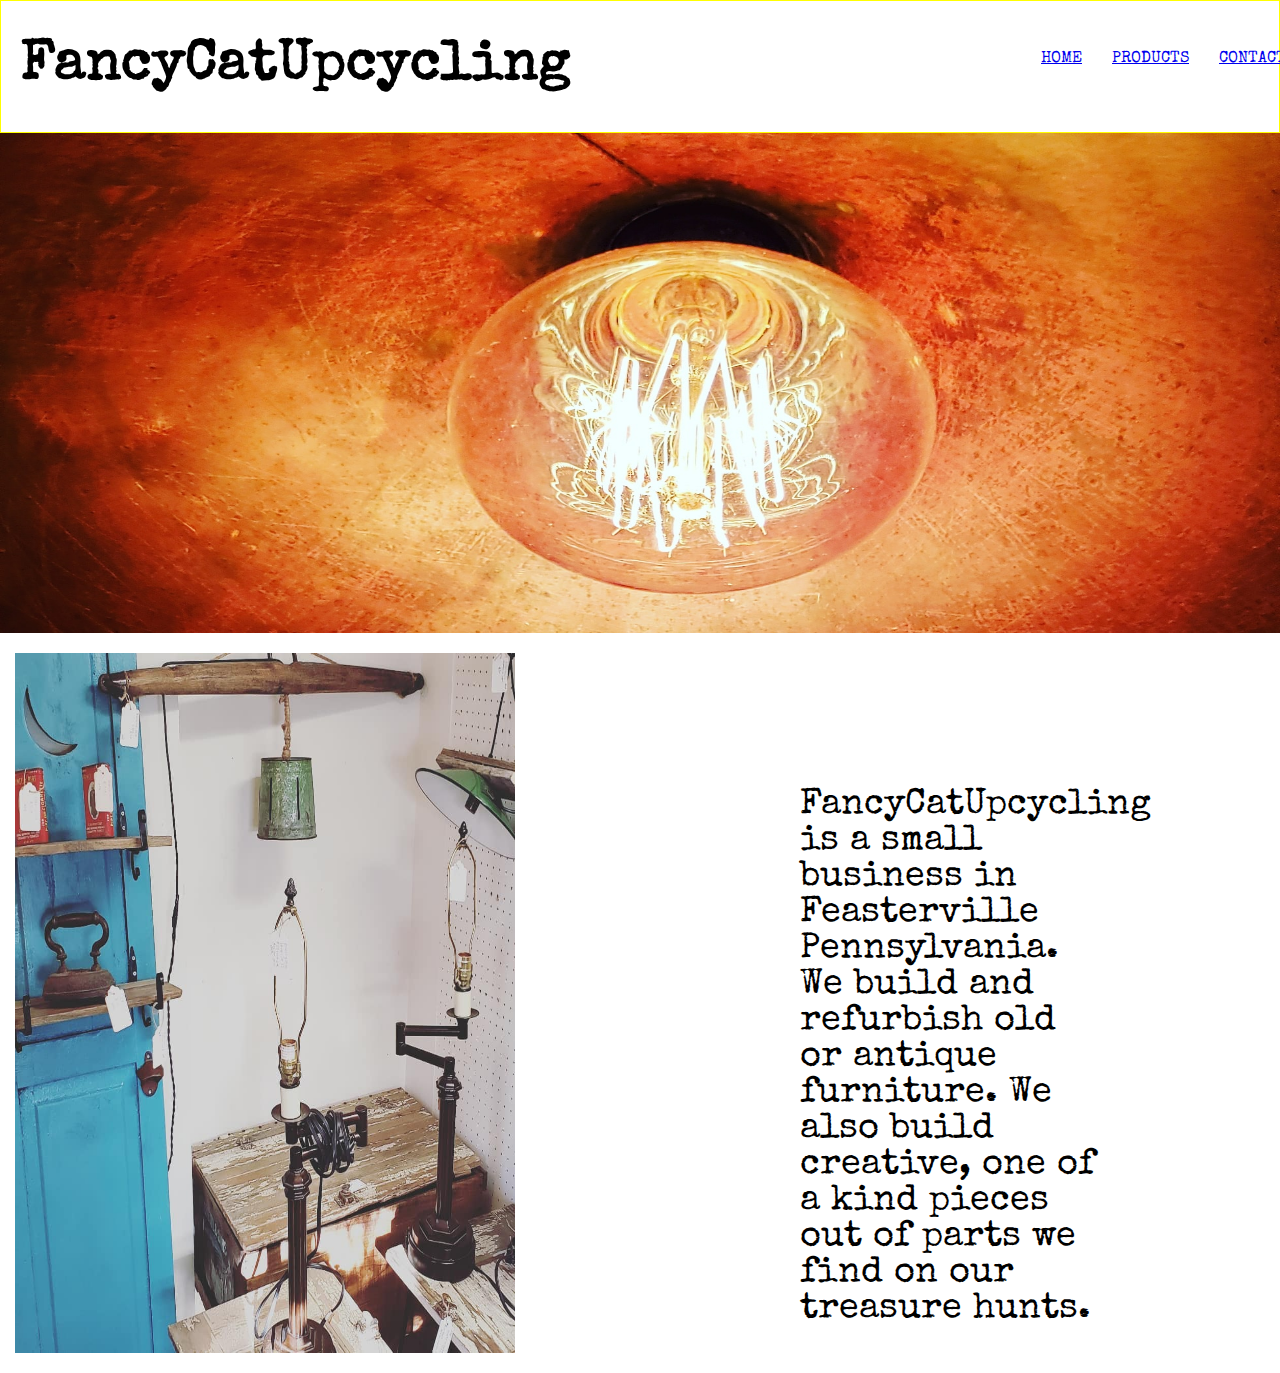
<file: index.html>
<!DOCTYPE html>
<html lang="en">

<head>
    <meta charset="UTF-8">
    <meta name="viewport" content="width=device-width, initial-scale=1.0">
    <title>Document</title>
    <link rel="stylesheet" href="./assets/style.css">
    <link href="https://fonts.googleapis.com/css2?family=Special+Elite&display=swap" rel="stylesheet">

</head>
<div class="page-wrapper">
<body>
    <header>
        <div id="nav-title-wrapper">
        <h1 class="title" >FancyCatUpcycling</h1>
        <nav class="nav">
            <ul class="navList"> 
                <li class="listItem"><a href="./index.html">Home</a></li>
                <li class="listItem"><a href="./product.html">products</a></li>
                <li class="listItem"><a href="./contact.html">contact</a></li>
                <li class="listItem"><a href="https://www.facebook.com/FancyCatUpcycling" target="_blank"><img class="social" src="./assets/images/facebook.png" alt="facebook logo"></a></li>
                <li class="listItem"><a href="https://www.instagram.com/fancy_cat_upcycling/" target="_blank"><img class="social" src="./assets/images/instagram.png" alt="instagram logo"></a></li>
            </ul>
        </nav>
        </div>
        <img src="./assets/images/fancy hero.jpg" alt="Photo of a edison light bulb" id="hero">
    </header>

    
    <main>
        <p id="description">FancyCatUpcycling is a small business in Feasterville Pennsylvania. We build and refurbish old or antique furniture. We also build creative, one of a kind pieces out of parts we find on our treasure hunts.</p>


        <img id="storePhoto" src="./assets/images/fancy cat store.jpg" alt="">
    
    </main>
    
    <script src="./assets/image.js"></script>
    <script src="./assets/main.js"></script>
    </body>
</div>
</html>
</file>
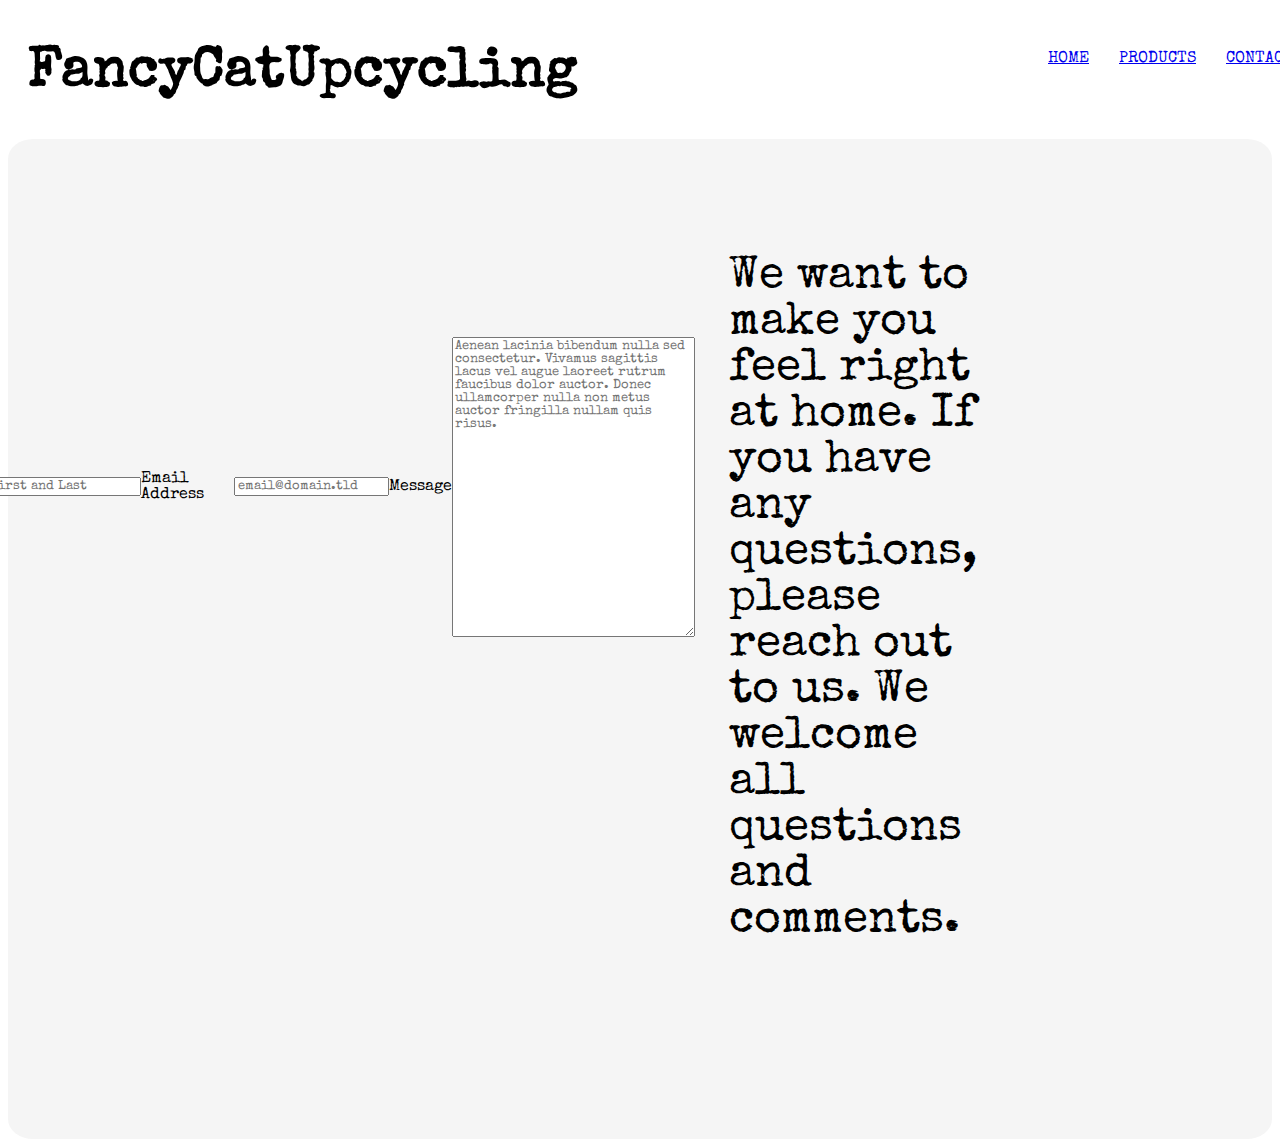
<file: contact.html>
<!DOCTYPE html>
<html lang="en">
<head>
    <meta charset="UTF-8">
    <meta name="viewport" content="width=device-width, initial-scale=1.0">
    <title>Document</title>
    <link href="https://fonts.googleapis.com/css2?family=Special+Elite&display=swap" rel="stylesheet">

    <link rel="stylesheet" href="./assets/contact.css">
</head>

<div class="page-wrapper">
<body id="contactBody">
    <header>
        <div id="nav-title-wrapper">
            <h1 class="title" >FancyCatUpcycling</h1>
            <nav class="nav">
                <ul class="navList"> 
                    <li class="listItem"><a href="./index.html">Home</a></li>
                    <li class="listItem"><a href="./product.html">products</a></li>
                    <li class="listItem"><a href="./contact.html">contact</a></li>
                    <li class="listItem"><a href="https://www.facebook.com/FancyCatUpcycling" target="_blank"><img class="social" src="./assets/images/facebook.png" alt="facebook logo"></a></li>
                    <li class="listItem"><a href="https://www.instagram.com/fancy_cat_upcycling/" target="_blank"><img class="social" src="./assets/images/instagram.png" alt="instagram logo"></a></li>
                </ul>
            </nav>
            </div>
    </header>
        <main >
        
        <form id="fs-frm" name="simple-contact-form" accept-charset="utf-8" action="https://formspree.io/FancyCatUpcycling@gmail.com" method="post">
            <fieldset id="fs-frm-inputs">
                <label for="full-name">Full Name</label>
                <input type="text" name="name" id="full-name" placeholder="First and Last" required="">
                <label for="email-address">Email Address</label>
                <input type="email" name="_replyto" id="email-address" placeholder="email@domain.tld" required="">
                <label for="message">Message</label>
                <textarea rows="5" name="message" id="message" placeholder="Aenean lacinia bibendum nulla sed consectetur. Vivamus sagittis lacus vel augue laoreet rutrum faucibus dolor auctor. Donec ullamcorper nulla non metus auctor fringilla nullam quis risus." required=""></textarea>
                <input type="hidden" name="_subject" id="email-subject" value="Contact Form Submission">
            </fieldset>
            <input type="submit" value="Submit">
        </form>
       
        <p id="statementPara"> We want to make you feel right at home. If you have any questions, please reach out to us. We welcome all questions and comments.</p>
        
    </main>
    <script src="./assets/image.js"></script>
    <script src="./assets/main.js"></script>
</body>
</div>

</html>
</file>
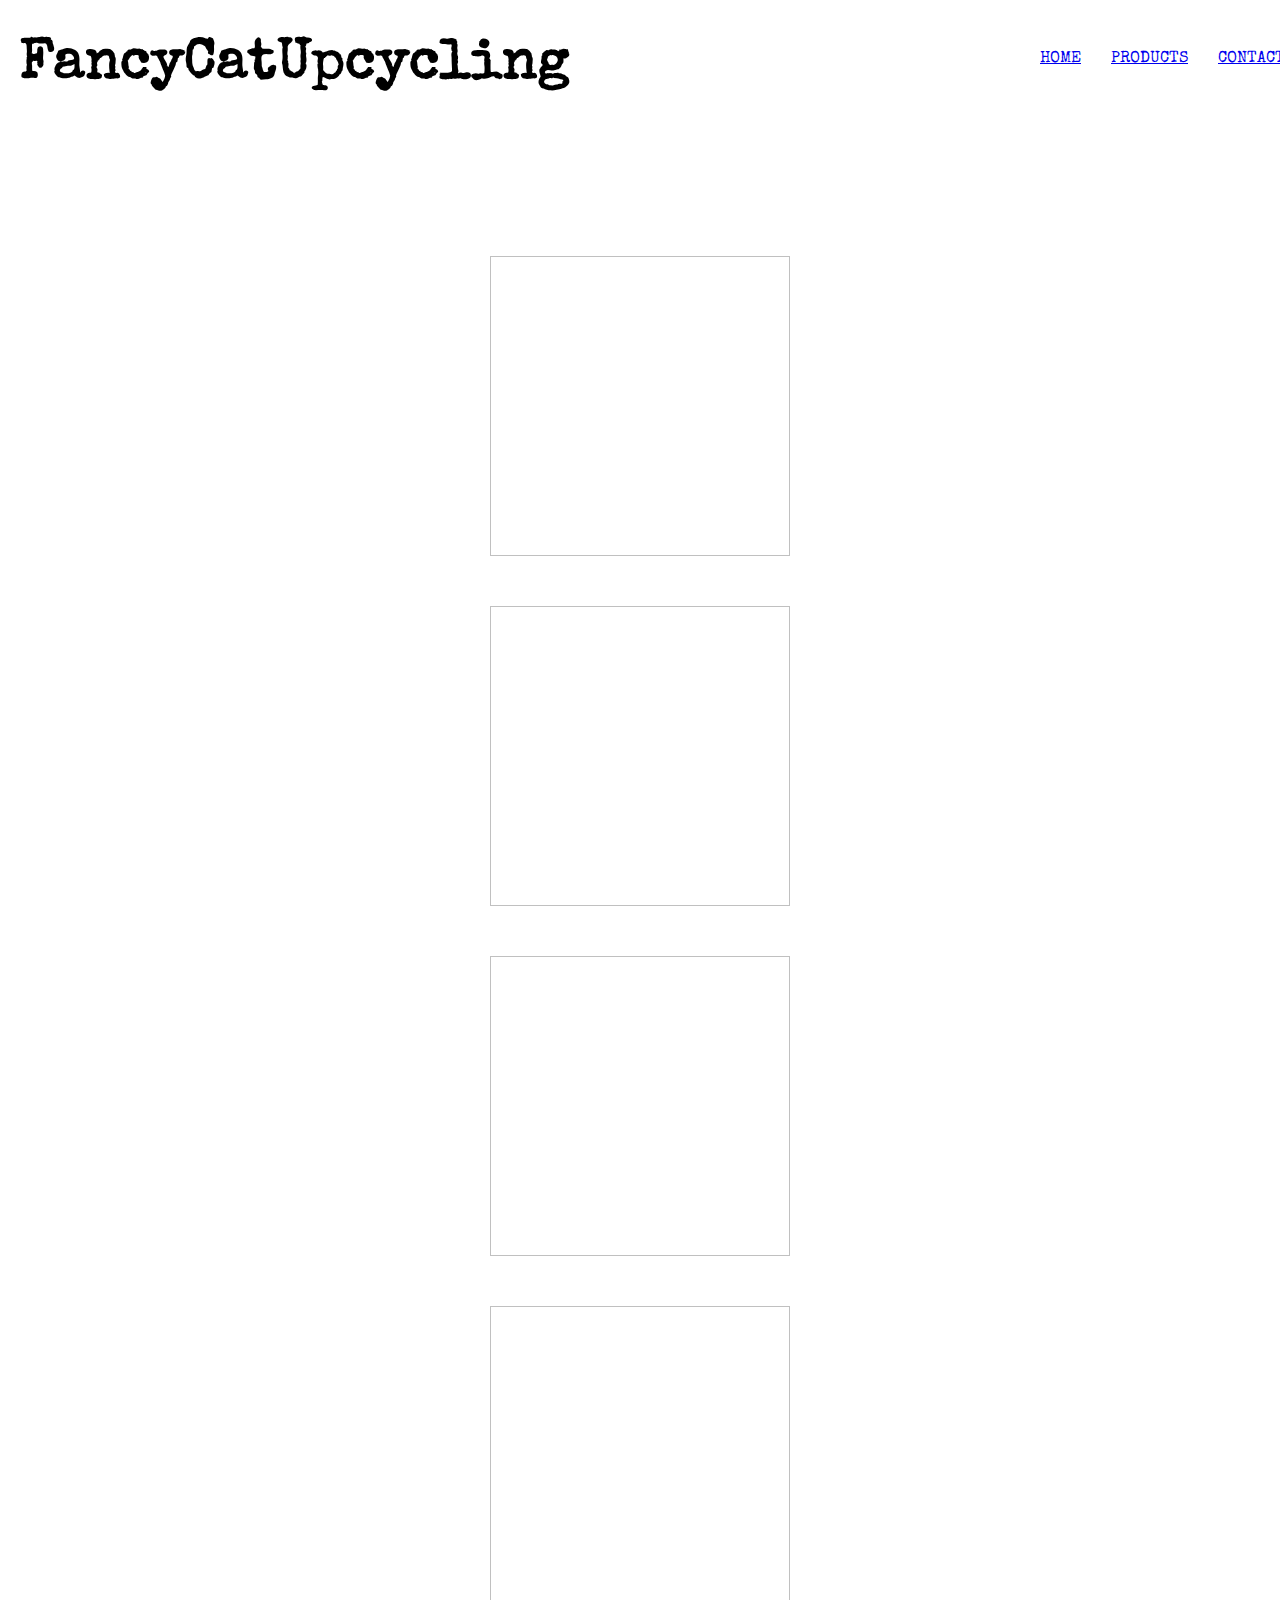
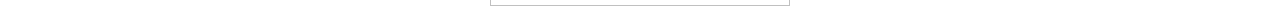
<file: product.html>
<!DOCTYPE html>
<html lang="en">
<head>
    <header>
    <meta charset="UTF-8">
    <meta name="viewport" content="width=device-width, initial-scale=1.0">
    <title>Document</title>
    <link href="https://fonts.googleapis.com/css2?family=Special+Elite&display=swap" rel="stylesheet">
    
    <link rel="stylesheet" href="./assets/product.css">
</head>
<div class="page-wrapper">
<body id="productsBody">
    <header>
        <div id="nav-title-wrapper">
        <h1 class="title" >FancyCatUpcycling</h1>
        <nav class="nav">
            <ul class="navList"> 
                <li class="listItem"><a href="./index.html">Home</a></li>
                <li class="listItem"><a href="./product.html">products</a></li>
                <li class="listItem"><a href="./contact.html">contact</a></li>
                <li class="listItem"><a href="https://www.facebook.com/FancyCatUpcycling" target="_blank"><img class="social" src="./assets/images/facebook.png" alt="facebook logo"></a></li>
                <li class="listItem"><a href="https://www.instagram.com/fancy_cat_upcycling/" target="_blank"><img class="social" src="./assets/images/instagram.png" alt="instagram logo"></a></li>
            </ul>
        </nav>
        </div>
    </header>
    <main id="productsMain">
        
    </main>
    <script src="./assets/image.js"></script>
    <script src="./assets/main.js"></script>
</body>
</div>
</html>
</file>
<file: assets/style.css>
* {
    box-sizing: border-box;
    font-family: 'Special Elite', cursive;
}
body{
    margin: 0;
    overflow:scroll;
}
.title{
    margin-left: 20px;
    margin-right: 850px;
    font-size: 56px;
}

form{
    background-color: rgba(125,200,220, .4);
    border: 1px solid black;
}

#hero{

    width: 100%;
    height: 500px;
}

.nav{
    
    display: flex;
    justify-content: flex-end;
    
}

.navList{
    position: relative;
    top: 20px;
    list-style-type: none;
    display: flex;
    justify-content: flex-end;
    align-items: flex-start;
    position: absolute ;
    

}
.listItem{
    margin: 15px;
    text-transform: uppercase;
}
.social{
    width: 30px;
    
}
#description{
    position: absolute;
    font-size: 36px;
    width: 300px;
    left: 800px;
    margin-top: 150px;

}

#nav-title-wrapper{
    display: flex;
    border: 1px solid yellow;
}

#storePhoto{
    margin: 15px;
    width: 500px;
    height: 700px;

}
</file>
<file: assets/contact.css>
* {
    box-sizing: border-box;
    font-family: 'Special Elite', cursive;
}

.nav{
    
    display: flex;
    justify-content: flex-end;
    
}

.navList{
    position: relative;
    top: 20px;
    list-style-type: none;
    display: flex;
    justify-content: flex-end;
    align-items: flex-start;
    position: absolute ;
    

}
.listItem{
    margin: 15px;
    text-transform: uppercase;
}
.social{
    width: 30px;
}
}
#fs-frm{
    position: relative;
    display: flex;
    top: 600px;
justify-content: center;
align-items: flex-end;
width: 1425px;


flex-direction: column;




    
    
    
}
#fs-frm-inputs{
    
    
position: relative;
    display: flex;
   border: none;
    justify-content: center;
    align-items: center;
    top: 100px;
    width: 500px;
    height: 500px;
    
    }

main{
    display: flex;
    justify-content: flex-end;
    flex-direction: row;
    background-color: whitesmoke;
    border-radius: 2%;
    height: 1000px;
    box-shadow: 2px  burlywood;
    
}
#message{
    
    height: 300px;
    width: 300px;
}


#statementPara{
    position: relative;
    top: 50px;
    width: 700px;
    font-size: 46px;
    margin-right: 275px;
    padding: 20px;
    
}
#nav-title-wrapper{
    display: flex;
    
}
.title{
    margin-left: 20px;
    margin-right: 850px;
    font-size: 56px;
}
</file>
<file: assets/product.css>
* {
    box-sizing: border-box;
    font-family: 'Special Elite', cursive;
}
body{
    margin: 0;
    overflow:scroll;
}
.title{
    margin-left: 20px;
    margin-right: 850px;
    font-size: 56px;
}
main{
    display: flex;
    flex-direction: column;
    justify-content: center;
    align-items: center;
}

form{
    background-color: rgba(125,200,220, .4);
    border: 1px solid black;
}

#hero{

    width: 100%;
    height: 500px;
}

.nav{
    
    display: flex;
    justify-content: flex-end;
    
}

.navList{
    position: relative;
    top: 20px;
    list-style-type: none;
    display: flex;
    justify-content: flex-end;
    align-items: flex-start;
    position: absolute ;
    

}
.listItem{
    margin: 15px;
    text-transform: uppercase;
    color: grey;
}
.social{
    width: 30px;
    height:30px;
}
#description{
    font-size: 26px;

}

#nav-title-wrapper{
    display: flex;
    
}
.productImg{
    position: relative;
    width: 300px;
    height: 300px;
    top: 100px;
    margin: 25px;
    
    
   
    

}
</file>
